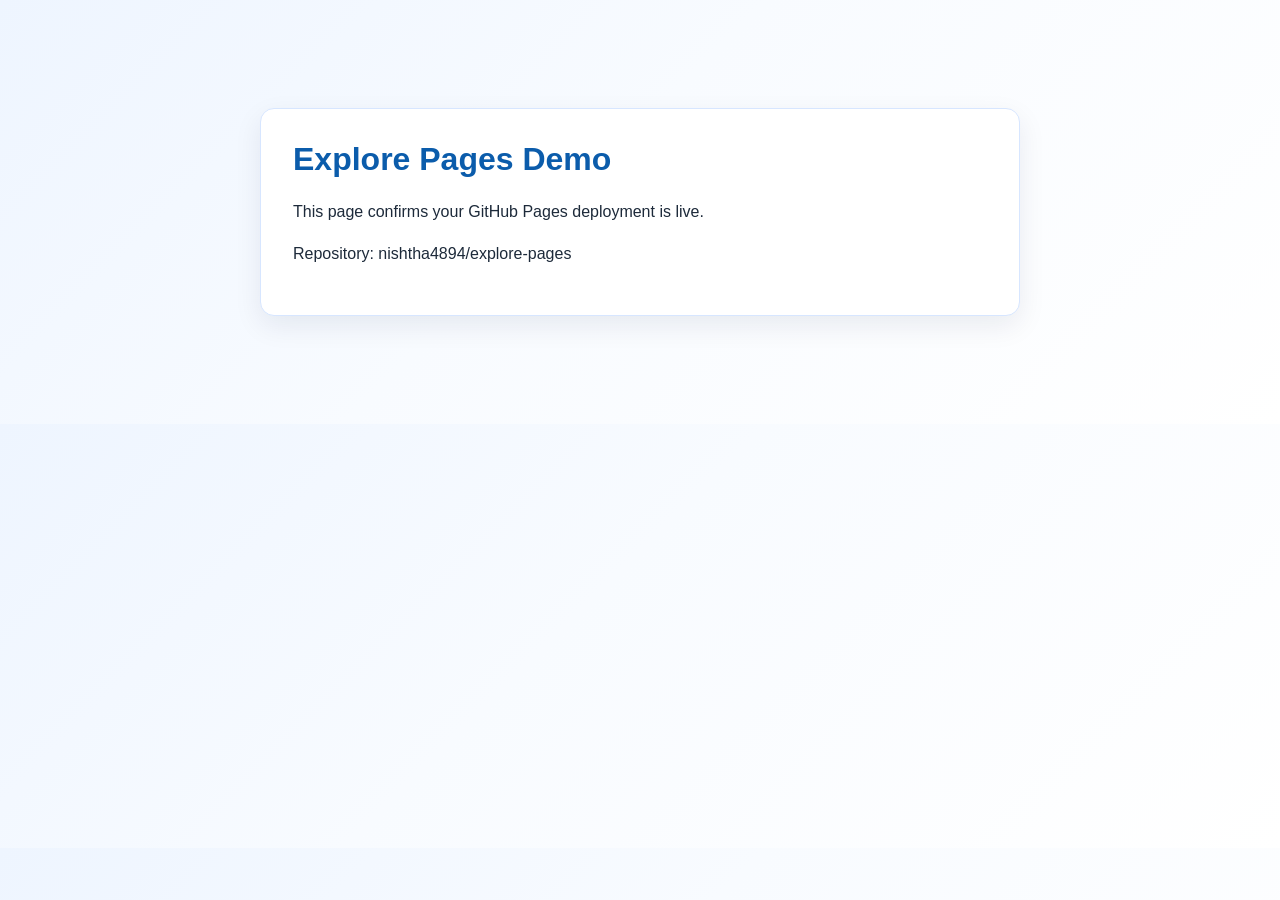
<file: site/index.html>
<!doctype html>
<html lang="en">
  <head>
    <meta charset="UTF-8" />
    <meta name="viewport" content="width=device-width, initial-scale=1.0" />
    <title>Explore Pages Demo</title>
    <link rel="stylesheet" href="styles.css" />
  </head>
  <body>
    <main class="container">
      <h1>Explore Pages Demo</h1>
      <p>This page confirms your GitHub Pages deployment is live.</p>
      <p>Repository: nishtha4894/explore-pages</p>
    </main>
  </body>
</html>
</file>
<file: site/styles.css>
:root {
  --bg: #f4f8ff;
  --card: #ffffff;
  --text: #1d2a3a;
  --accent: #0b5cab;
}

* {
  box-sizing: border-box;
}

body {
  margin: 0;
  font-family: Segoe UI, Tahoma, sans-serif;
  color: var(--text);
  background: linear-gradient(135deg, #eef5ff 0%, #f8fbff 45%, #ffffff 100%);
}

.container {
  max-width: 760px;
  margin: 12vh auto;
  padding: 2rem;
  background: var(--card);
  border: 1px solid #d7e6ff;
  border-radius: 14px;
  box-shadow: 0 10px 28px rgba(0, 30, 70, 0.08);
}

h1 {
  margin-top: 0;
  color: var(--accent);
}

p {
  line-height: 1.6;
}
</file>
